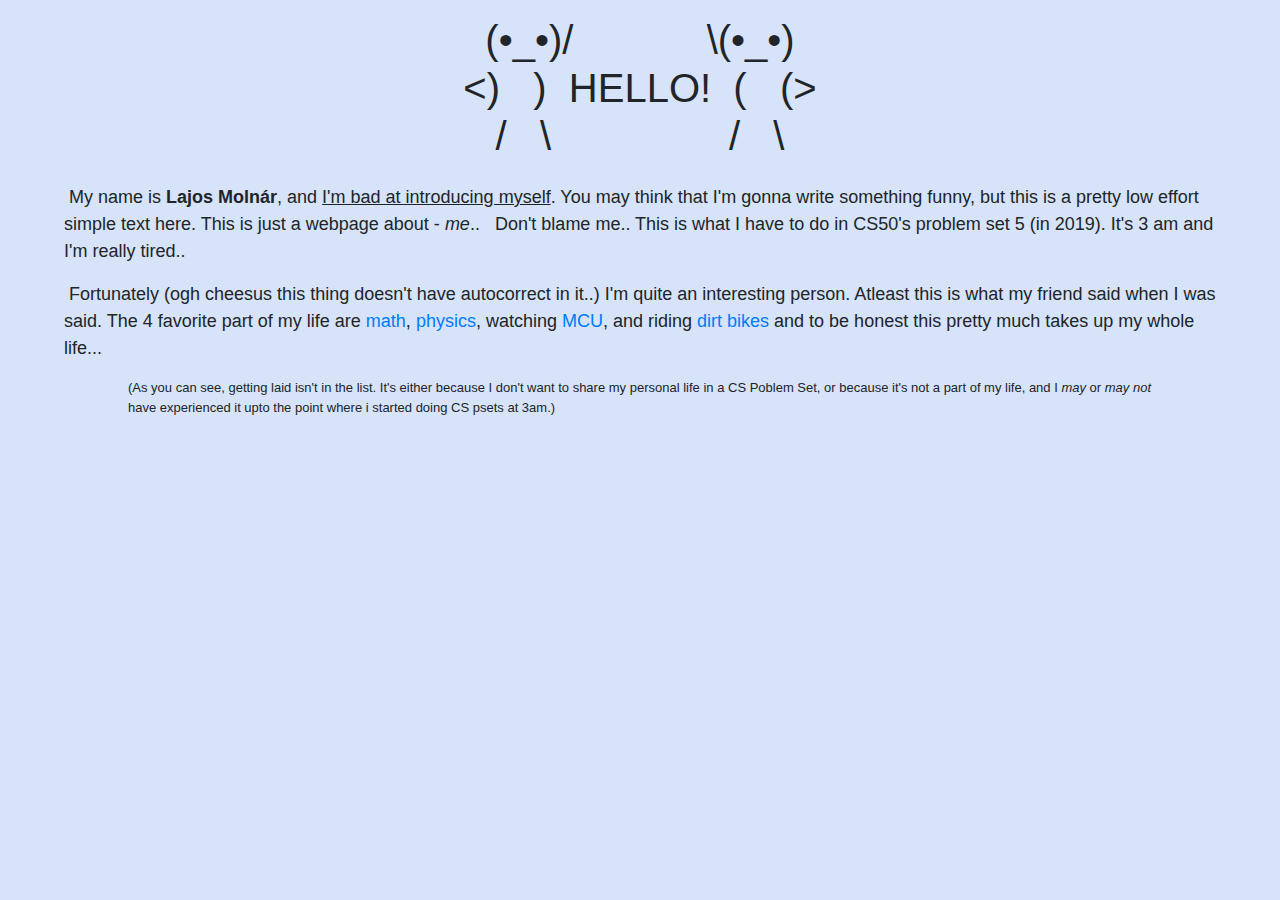
<file: Pset 5/homepage/index.html>
<!DOCTYPE html>

<html lang="en">
    <head>
        <link href="https://stackpath.bootstrapcdn.com/bootstrap/4.1.3/css/bootstrap.min.css" rel="stylesheet">
        <link href="styles.css" rel="stylesheet">
        <meta charset="utf-8"/>
        <meta name="viewport" content="width=device-width, initial-scale=1, shrink-to-fit=no">

        <title>My Webpage</title>
    </head>
    <body>
        <p> <!-- probably should do this with css -->
            <h1>
            (•_•)/&nbsp;&nbsp;&nbsp;&nbsp;&nbsp;&nbsp;&nbsp;&nbsp;&nbsp;&nbsp;&nbsp;&nbsp;\(•_•)
            <br>
            <)&nbsp;&nbsp;&nbsp;)&nbsp;&nbsp;HELLO!&nbsp;&nbsp;(&nbsp;&nbsp;&nbsp;(>
            <br>
            /&nbsp;&nbsp;&nbsp;\&nbsp;&nbsp;&nbsp;&nbsp;&nbsp;&nbsp;&nbsp;&nbsp;&nbsp;&nbsp;&nbsp;&nbsp;&nbsp;&nbsp;&nbsp;&nbsp;/&nbsp;&nbsp;&nbsp;\
            <br>
            </h1>
        </p>
        <p>
            &nbsp;My name is <b>Lajos Molnár</b>, and <u>I'm bad at introducing myself</u>.
            You may think that I'm gonna write something funny, but this is a pretty low effort simple text here.
            This is just a webpage about - <em>me</em>.. &nbsp;
            Don't blame me.. This is what I have to do in CS50's problem set 5 (in 2019).
            It's 3 am and I'm really tired..
        </p>
        <p>
            &nbsp;Fortunately (ogh cheesus this thing doesn't have autocorrect in it..) I'm quite an interesting person.
            Atleast this is what my friend said when I was said. <!-- /best friend -->
            The 4 favorite part of my life are
            <a href="/math-physics.html">math</a>,
            <a href="/math-physics.html">physics</a>,
            watching <a href="/mcu.html">MCU</a>, and riding
            <a href="/enduro.html">dirt bikes</a>
            and to be honest this pretty much takes up my whole life...
        </p>
        <footer>
            (As you can see, getting laid isn't in the list.
            It's either because I don't want to share my personal life in a CS Poblem Set, or because it's not a part of my life,
            and I <i> may </i> or <i> may not </i> have experienced it upto the point where i started doing CS psets at 3am.)
        </footer>
    </body>
</html>
</file>
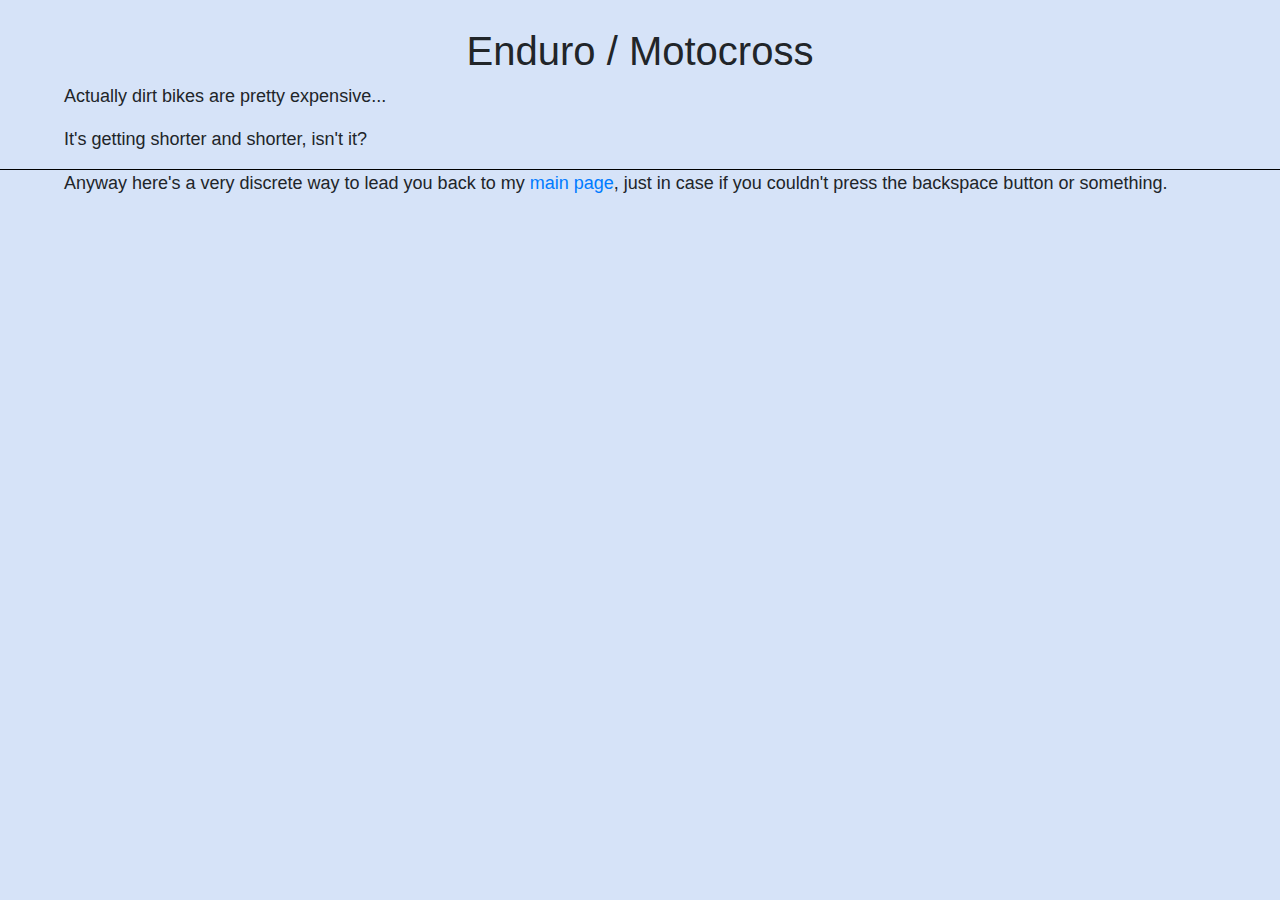
<file: Pset 5/homepage/enduro.html>
<!DOCTYPE html>

<html lang="en">
    <head>
        <link href="https://stackpath.bootstrapcdn.com/bootstrap/4.1.3/css/bootstrap.min.css" rel="stylesheet">
        <link href="styles.css" rel="stylesheet">
        <meta charset="utf-8"/>
        <meta name="viewport" content="width=device-width, initial-scale=1, shrink-to-fit=no">
        <title>My Webpage - enduro</title>
    </head>
    <body> <br>
        <h1>Enduro / Motocross</h1>
        <p>
        Actually dirt bikes are pretty expensive... <br>
        </p>
        <p>
        It's getting shorter and shorter, isn't it? <br>
        </p>
        <bot><p>
        Anyway here's a very discrete way to lead you back to my
        <a href="/index.html">main page</a>,
        just in case if you couldn't press the backspace button or something.
        </p></bot>
    </body>
</html>
</file>
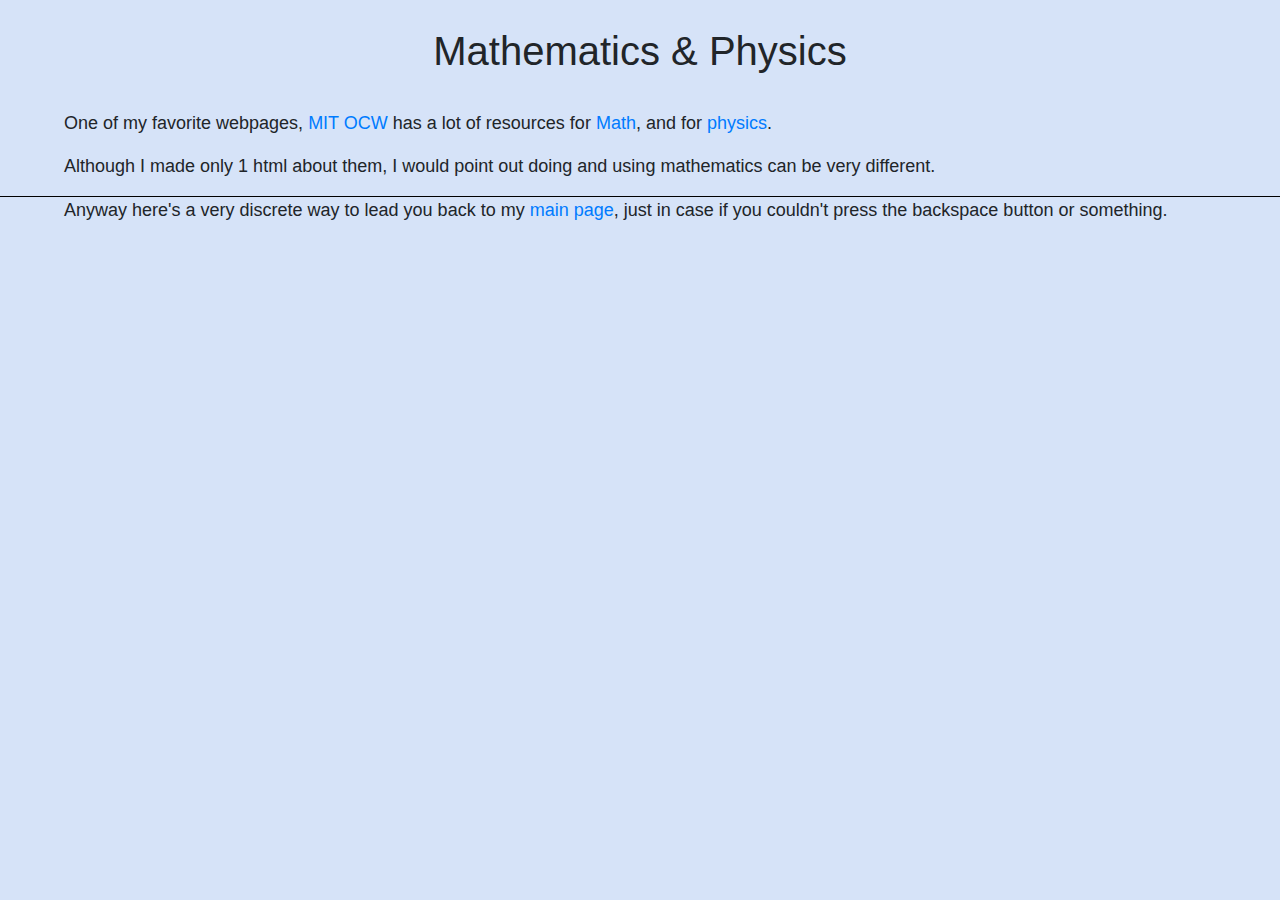
<file: Pset 5/homepage/math-physics.html>
<!DOCTYPE html>

<html lang="en">
    <head>
        <link href="https://stackpath.bootstrapcdn.com/bootstrap/4.1.3/css/bootstrap.min.css" rel="stylesheet">
        <link href="styles.css" rel="stylesheet">
        <meta charset="utf-8"/>
        <meta name="viewport" content="width=device-width, initial-scale=1, shrink-to-fit=no">
        <title>My Webpage - Math & Physics</title>
    </head>
    <body> <br>
        <h1>Mathematics & Physics</h1> <br>

        <p>
        One of my favorite webpages, <a href="https://ocw.mit.edu/index.htm">MIT OCW</a> has a lot of resources for
        <a href="https://ocw.mit.edu/courses/mathematics/">Math</a>,
        and for <a href="https://ocw.mit.edu/courses/physics/">physics</a>. <br>
        </p>
        <p>
            Although I made only 1 html about them, I would point out doing and using mathematics can be very different.
        </p>
        <bot><p>
        Anyway here's a very discrete way to lead you back to my
        <a href="/index.html">main page</a>,
        just in case if you couldn't press the backspace button or something.
        </p></bot>
    </body>
</html>
</file>
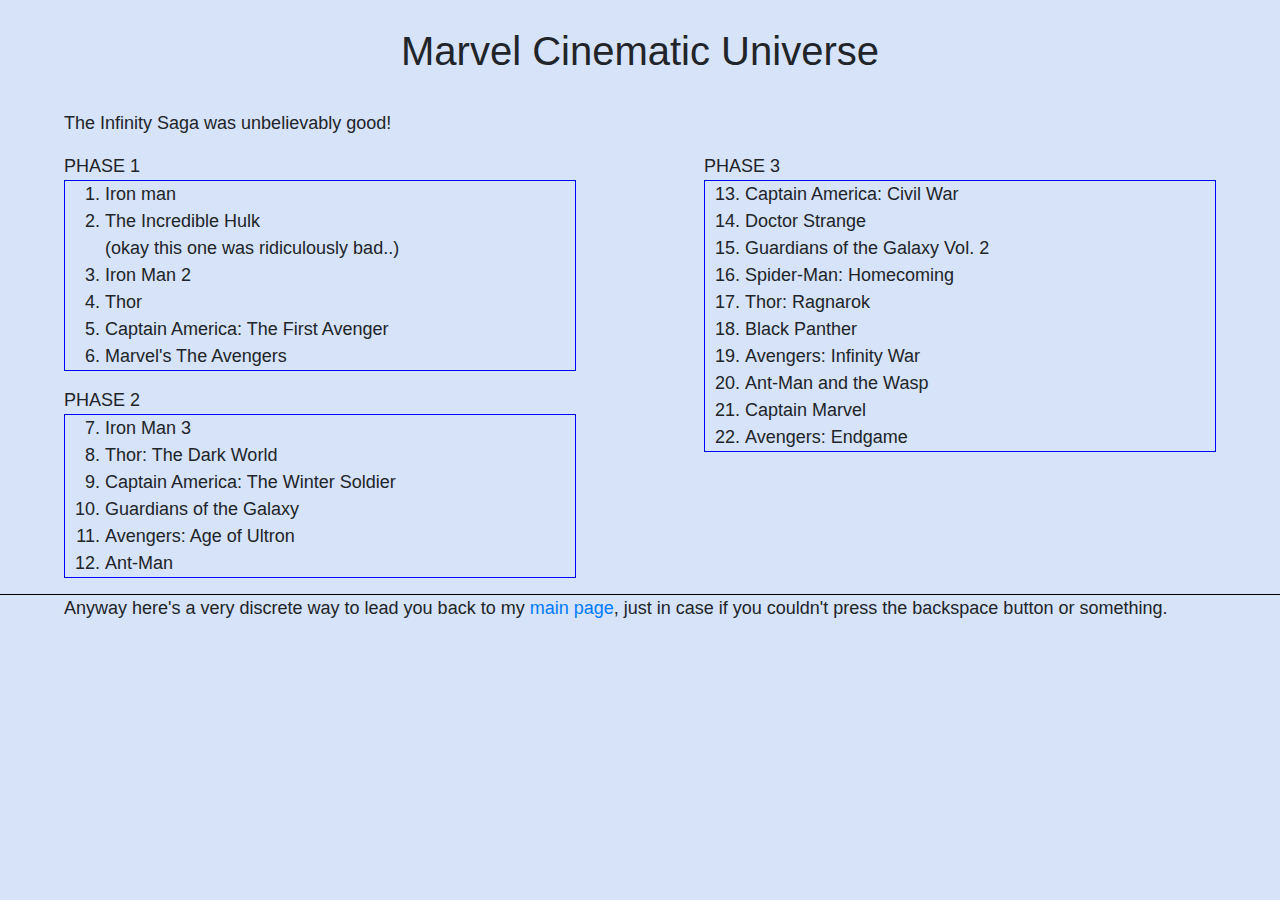
<file: Pset 5/homepage/mcu.html>
<!DOCTYPE html>

<html lang="en">
    <head>
        <link href="https://stackpath.bootstrapcdn.com/bootstrap/4.1.3/css/bootstrap.min.css" rel="stylesheet">
        <link href="styles.css" rel="stylesheet">
        <meta charset="utf-8"/>
        <meta name="viewport" content="width=device-width, initial-scale=1, shrink-to-fit=no">
        <title>My Webpage - MCU</title>
    </head>
    <body> <br>
        <h1>Marvel Cinematic Universe</h1> <br>

        <p>The Infinity Saga was unbelievably good! </p><br>
        <list>PHASE 1<br>
        <ol start=1>
            <li>Iron man</li>
            <li>The Incredible Hulk</li> <note>(okay this one was ridiculously bad..)</note>
            <li>Iron Man 2</li>
            <li>Thor</li>
            <li>Captain America: The First Avenger</li>
            <li>Marvel's The Avengers</li>
        </ol>
        PHASE 2<br>
        <ol start=7>
            <li>Iron Man 3</li>
            <li>Thor: The Dark World</li>
            <li>Captain America: The Winter Soldier</li>
            <li>Guardians of the Galaxy</li>
            <li>Avengers: Age of Ultron</li>
            <li>Ant-Man</li>
        </ol>
        </list>
        <list>PHASE 3<br>
        <ol start=13>
            <li>Captain America: Civil War</li>
            <li>Doctor Strange</li>
            <li>Guardians of the Galaxy Vol. 2</li>
            <li>Spider-Man: Homecoming</li>
            <li>Thor: Ragnarok</li>
            <li>Black Panther</li>
            <li>Avengers: Infinity War</li>
            <li>Ant-Man and the Wasp</li>
            <li>Captain Marvel</li>
            <li>Avengers: Endgame</li>
        </ol>
        </list>

        <br>
        <bot><p>Anyway here's a very discrete way to lead you back to my
        <a href="/index.html">main page</a>,
        just in case if you couldn't press the backspace button or something.
        </p></bot>
    </body>
</html>
</file>
<file: Pset 5/homepage/styles.css>
h1
{
    text-align: center;
}

footer
{
    font-size: small;
    float: left; width: 80%;margin-left: 10%; margin-right: 10%;
}

body
{
    font-size: large;
    background-color: rgba(50, 115, 220, 0.2);
}

note
{
    text-align: right;
}

ol
{
    border: 1px solid blue;
}

list
{
    float: left; width: 40%;margin-left: 5%; margin-right: 5%;
}

p
{
    float: left; width: 90%;margin-left: 5%; margin-right: 5%;
}

bot
{
    border-top: 1px solid black;
    float: left; width: 100%;
}
</file>
